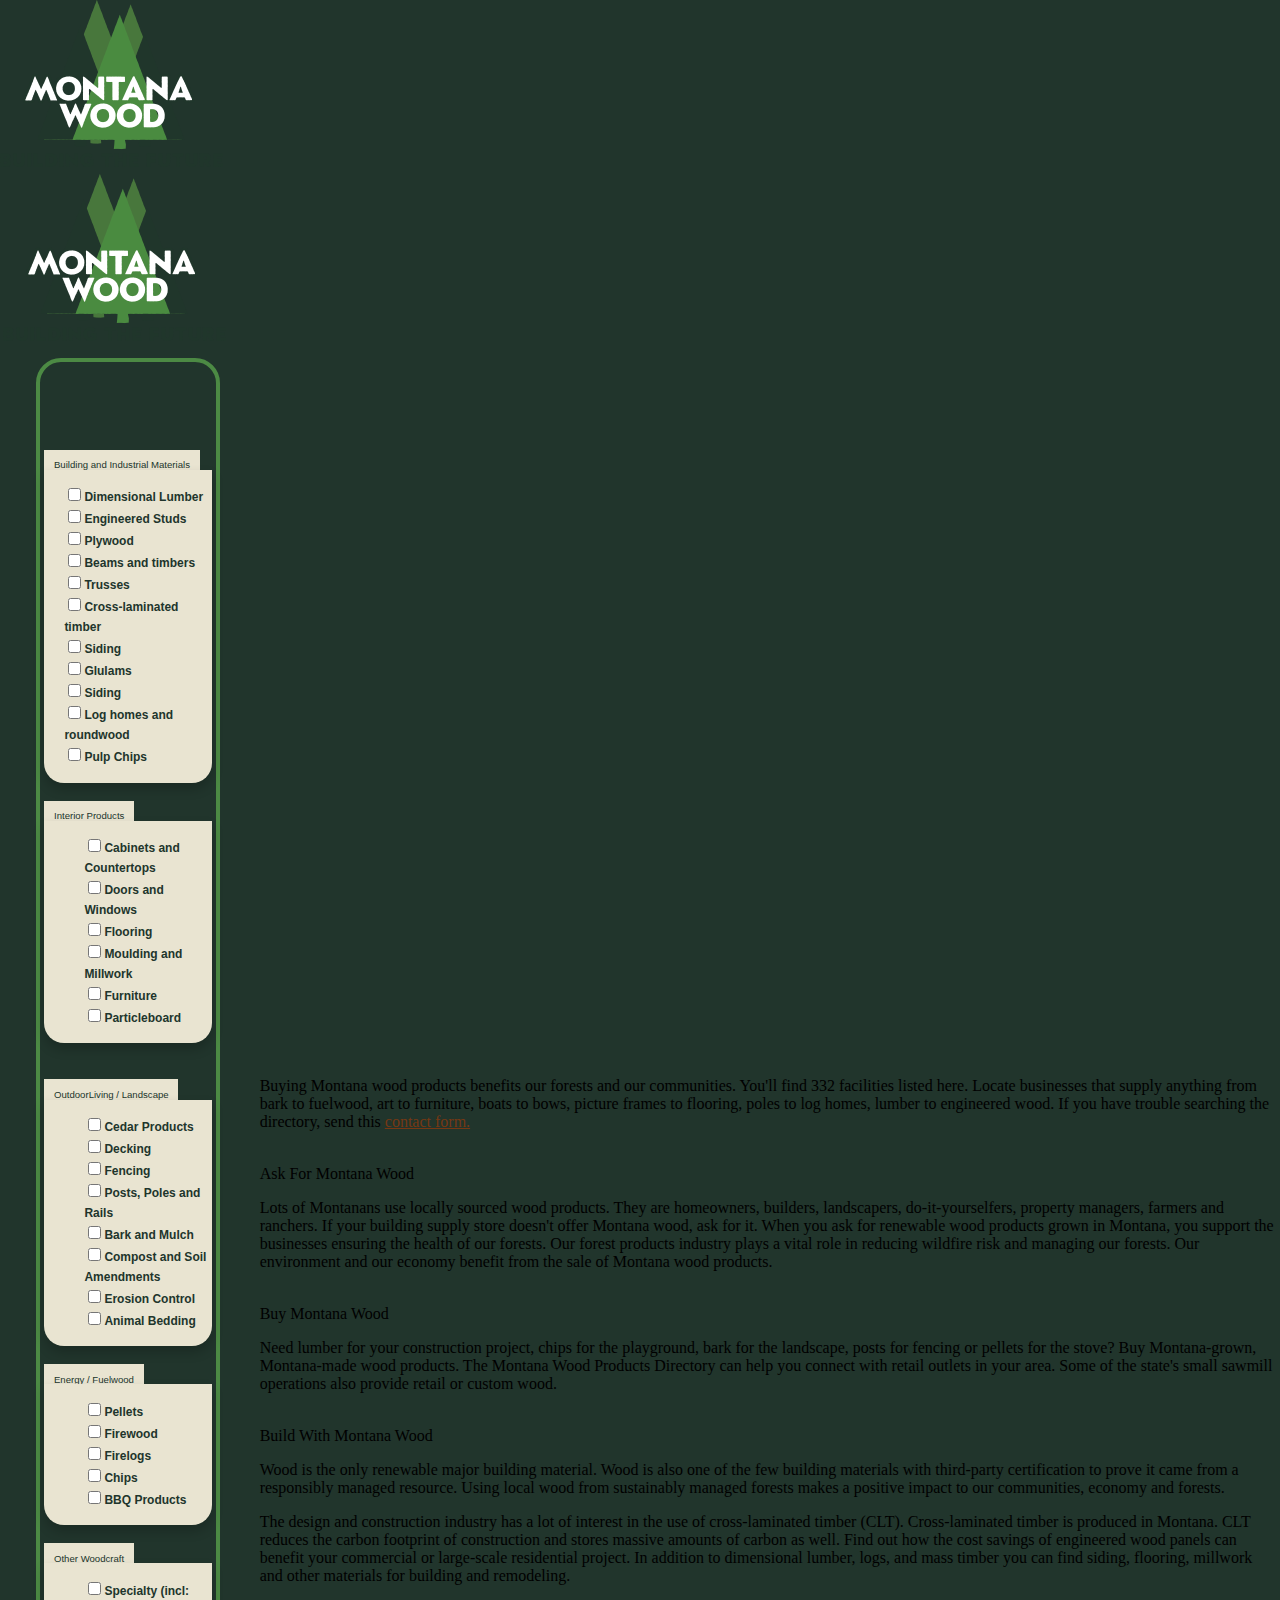
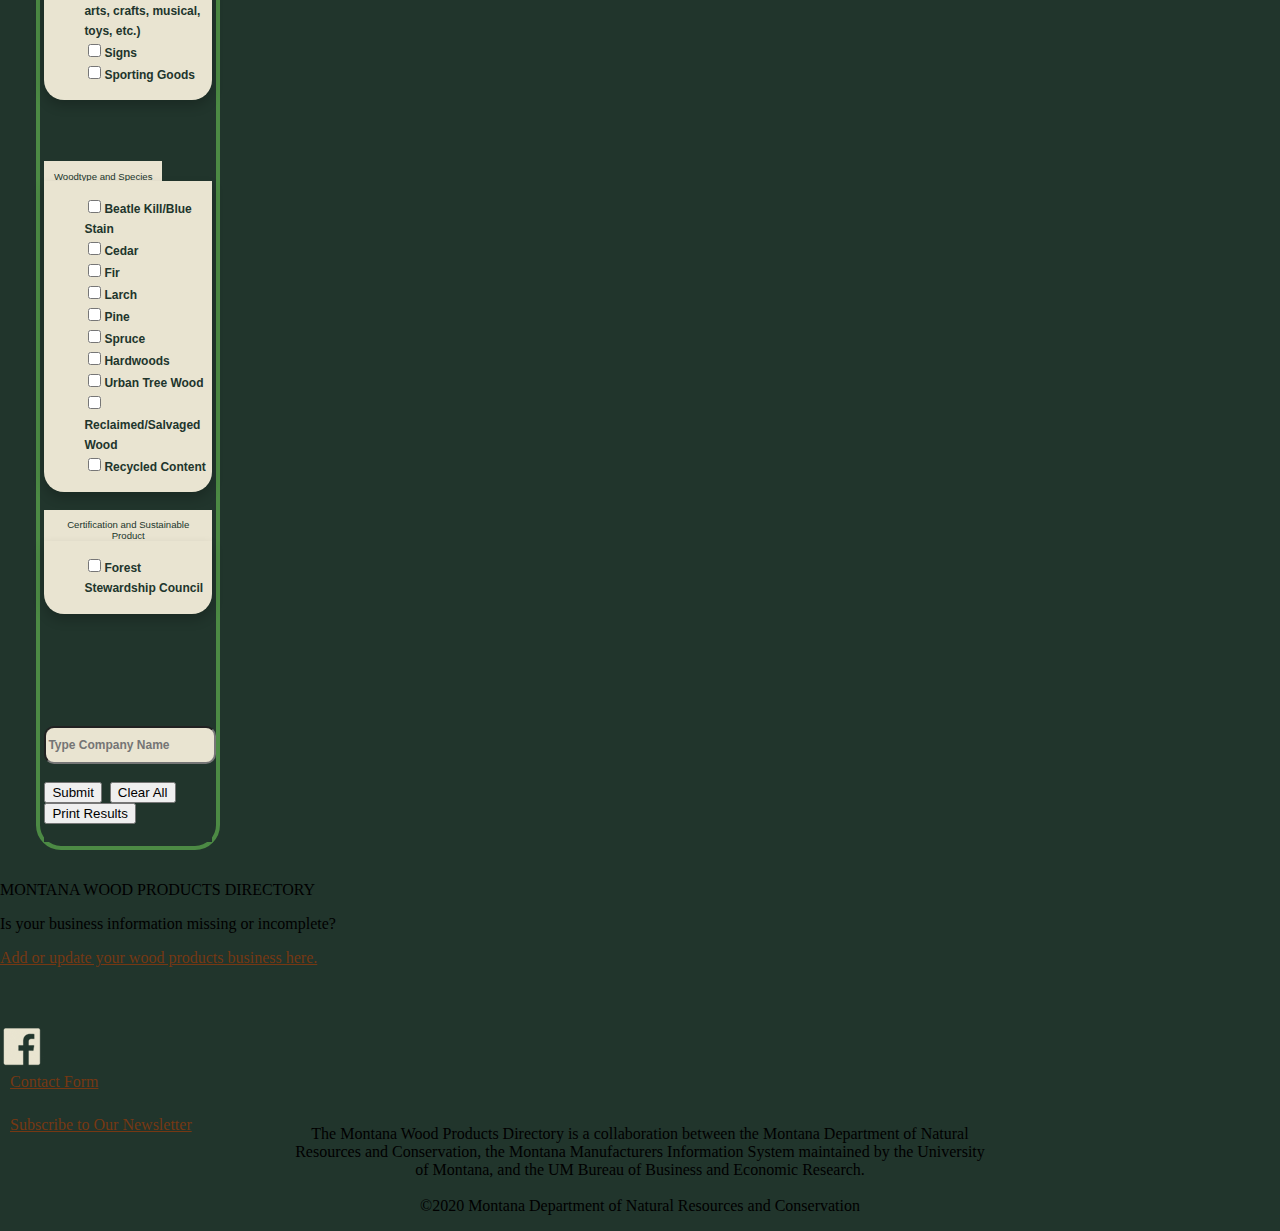
<file: index.html>
<!doctype html>
<html lang="en">
<head>

<meta name="viewport" content="width=device-width, initial-scale=1.0">
<link rel="stylesheet" href="https://cdnjs.cloudflare.com/ajax/libs/font-awesome/4.7.0/css/font-awesome.min.css">
<title>Untitled Document</title>
<link rel="stylesheet" href="./css/styles3.css" type="text/css">
<script  src = "js/index.js"></script> 
</head>

<body>

    <div class="topnav">
        <a href="javascript:void(0);" class="activate" onclick="myFunction8()">MENU</a>
        <div id="myLinks">
            <a href="index.html" class="activate">HOME</a> 
            <a href="ask.html">ASK FOR</a> 
            <a href="why.html">WHY BUY</a> 
            <a href="build.html">BUILD WITH</a>
            <a href="about.html">ABOUT</a>
        </div>
        <a href="javascript:void(0);" class="icon" onclick="myFunction8()">
          <i class="fa fa-bars"></i>
        </a>
      </div>


<div id="headerdiv" >
        <img id="logoid" src="images/mwlogo.png">
    <nav>
        <a href="index.html" class="active">HOME</a> 
        <a href="ask.html">ASK FOR</a> 
        <a href="why.html">WHY BUY</a> 
        <a href="build.html">BUILD WITH</a>
        <a href="about.html">ABOUT</a>
      </nav>  
</div>
<div  id="contentdiv">
    
<table id="contenttable">
    <tbody>
        <tr>
            <td id="lefttable">
                <div id="logo2div"><img id="logoid2" src="images/mwlogo.png"></div>                
                <div id="formdiv">
                    
                   

                    <div id="containerLeft">
			
                        <h3 id="search" >Search By Product</h3><br style="line-height:3px;"/>
                                
                                
                        <div class="dropdown">
                            
                             <button onclick="myFunction()" class="dropbtn" id ="button">Building and Industrial Materials</button>
                             
                                <div id="myDropdown" class="dropdown-content">
                                    <ul class="list-group"  style="list-style-type:none;">
                                        <li class="list-group-item"><input type="checkbox"/>Dimensional Lumber</li>
                                        <li class="list-group-item"><input type="checkbox"/>Engineered Studs</li>
                                        <li class="list-group-item"><input type="checkbox"/>Plywood</li>
                                        <li class="list-group-item"><input type="checkbox"/>Beams and timbers</li>
                                        <li class="list-group-item"><input type="checkbox"/>Trusses</li>
                                        <li class="list-group-item"><input type="checkbox"/>Cross-laminated timber</li>
                                        <li class="list-group-item"><input type="checkbox"/>Siding</li>
                                        <li class="list-group-item"><input type="checkbox"/>Glulams</li>										
                                        <li class="list-group-item"><input type="checkbox"/>Siding</li>
                                        <li class="list-group-item"><input type="checkbox"/>Log homes and roundwood</li>
                                        <li class="list-group-item"><input type="checkbox"/>Pulp Chips</li>
                                    </ul>
                                </div><br style="line-height:3px;"/>
                                
                            <div class="dropdown2">
                              <button onclick="myFunction2()" class="dropbtn" id = "button2">Interior Products</button>
                                <div id="myDropdown2" class="dropdown-content">
                                    <ul class="list-group2" style="list-style-type:none;">
                                        <li class="list-group-item"><input type="checkbox"/>Cabinets and Countertops&nbsp;</li>
                                        <li class="list-group-item"><input type="checkbox"/>Doors and Windows&nbsp;</li>
                                        <li class="list-group-item"><input type="checkbox"/>Flooring&nbsp;</li>
                                        <li class="list-group-item"><input type="checkbox"/>Moulding and Millwork&nbsp;</li>
                                        <li class="list-group-item"><input type="checkbox"/>Furniture&nbsp;</li>
                                        <li class="list-group-item"><input type="checkbox"/>Particleboard&nbsp;</li>
                                    </ul>	
                                </div><br style="line-height:3px;"/>
                            </div><br style="line-height:3px;"/>
                            
                            
                            <div class="dropdown3">
                              <button onclick="myFunction3()" class="dropbtn" id = "button3">OutdoorLiving / Landscape</button>
                                <div id="myDropdown3" class="dropdown-content">
                                    <ul class="list-group3" style="list-style-type:none;">
                                        <li class="list-group-item"><input type="checkbox"/>Cedar Products&nbsp;</li>
                                        <li class="list-group-item"><input type="checkbox"/>Decking&nbsp;</li>
                                        <li class="list-group-item"><input type="checkbox"/>Fencing&nbsp;</li>
                                        <li class="list-group-item"><input type="checkbox"/>Posts, Poles and Rails&nbsp;</li>
                                        <li class="list-group-item"><input type="checkbox"/>Bark and Mulch&nbsp;</li>
                                        <li class="list-group-item"><input type="checkbox"/>Compost and Soil Amendments</li>
                                        <li class="list-group-item"><input type="checkbox"/>Erosion Control&nbsp;</li>
                                        <li class="list-group-item"><input type="checkbox"/>Animal Bedding&nbsp;</li>										
                                    </ul>
                                </div><br style="line-height:3px;"/>
                            </div>
                            
                            
                             <div class="dropdown4">
                               <button onclick="myFunction4()" class="dropbtn" id = "button4">Energy / Fuelwood</button>
                                <div id="myDropdown4" class="dropdown-content">
                                    <ul class="list-group4" style="list-style-type:none;">
                                        <li class="list-group-item"><input type="checkbox"/>Pellets&nbsp;</li>
                                        <li class="list-group-item"><input type="checkbox"/>Firewood&nbsp;</li>
                                        <li class="list-group-item"><input type="checkbox"/>Firelogs&nbsp;</li>										
                                        <li class="list-group-item"><input type="checkbox"/>Chips&nbsp;</li>
                                        <li class="list-group-item"><input type="checkbox"/>BBQ Products&nbsp;</li>										
                                    </ul>
                                </div><br style="line-height:3px;"/>
                            </div>
                                
                                
                            <div class="dropdown5">
                                <button onclick="myFunction5()" class="dropbtn" id = "button5">Other Woodcraft</button>
                                    <div id="myDropdown5" class="dropdown-content">
                                        <ul class="list-group5" style="list-style-type:none;">
                                            <li class="list-group-item"><input type="checkbox"/>Specialty (incl: arts, crafts, musical, toys, etc.)</li>
                                            <li class="list-group-item"><input type="checkbox"/>Signs&nbsp;</li>
                                            <li class="list-group-item"><input type="checkbox"/>Sporting Goods&nbsp;</li>
                
                                        </ul>
                                    </div>
                                </div>
                                
                                
                            <h3 id="advanced">Advanced</h3><br style="line-height:3px;"/>
                                
                            
                            <div class="dropdown6">
                                <button onclick="myFunction6()" class="dropbtn" id = "button6">Woodtype and Species</button>
                                    <div id="myDropdown6" class="dropdown-content">
                                        <ul class="list-group6" style="list-style-type:none;">
                                            <li class="list-group-item"><input type="checkbox"/>Beatle Kill/Blue Stain&nbsp;</li>
                                            <li class="list-group-item"><input type="checkbox"/>Cedar&nbsp;</li>
                                            <li class="list-group-item"><input type="checkbox"/>Fir&nbsp;</li>
                                            <li class="list-group-item"><input type="checkbox"/>Larch&nbsp;</li>
                                            <li class="list-group-item"><input type="checkbox"/>Pine&nbsp;</li>
                                            <li class="list-group-item"><input type="checkbox"/>Spruce&nbsp;</li>
                                            <li class="list-group-item"><input type="checkbox"/>Hardwoods&nbsp;</li>
                                            <li class="list-group-item"><input type="checkbox"/>Urban Tree Wood&nbsp;</li>
                                            <li class="list-group-item"><input type="checkbox"/>Reclaimed/Salvaged Wood&nbsp;</li>
                                            <li class="list-group-item"><input type="checkbox"/>Recycled Content&nbsp;</li>
                                        </ul>	
                                            
                                    </div><br style="line-height:3px;"/>
                            </div>
                
                
                            <div class="dropdown7">
                                <button onclick="myFunction7()" class="dropbtn" id = "button7">Certification and Sustainable Product</button>
                                    <div id="myDropdown7" class="dropdown-content">
                                        <ul class="list-group7" style="list-style-type:none;">
                                            <li class="list-group-item"><input type="checkbox"/>Forest Stewardship Council&nbsp;&nbsp;</li>
                                        </ul>
                                    </div>
                  
                            </div>
                
                
                            <h3 id="or" >Or <br />Search By Company<br />Name</h3>
                            
                            <div>
                                <input type="text" id="ctext" name="text_company" placeholder = "Type Company Name">
                            </div><br style="line-height:3px;"/>
                            <div>
                                <input id="submitx" type="submit" value="Submit">&nbsp;
                                <input id="submitx2" type="submit" value="Clear All">&nbsp;
                                <input id="submitx3" type="submit" value ="Print Results">
                            </div><br style="line-height:3px;"/>
                
                
                
                
                
                
                
                            
                            
                        </div>
                
                    </div>	







                </div>



            </td>
            <td id="righttable">
                
                <h3>Find Local Renewable Wood Products: Search the Directory</h3>
				
				<p>Buying Montana wood products benefits our forests and our communities. 
				   You'll find 332 facilities listed here. Locate businesses that supply anything from bark to fuelwood, art to furniture, 
				   boats to bows, picture frames to flooring, poles to log homes, lumber to engineered wood. 
				   If you have trouble searching the directory, send this <a href="contact.html" Id="contactIndex">contact form.</a></p><br style="line-height:3px;"/>
                   
                   <div id="boxtitle">Ask For Montana Wood</div>				   
		   	
			       <p>Lots of Montanans use locally sourced wood products. They are homeowners, builders, landscapers, do-it-yourselfers, property managers, farmers and ranchers. 
				   If your building supply store doesn't offer Montana wood, ask for it. When you ask for renewable wood products grown in Montana, you support the businesses 
				   ensuring the health of our forests. Our forest products industry plays a vital role in reducing wildfire risk and managing our forests. Our environment and 
				   our economy benefit from the sale of Montana wood products.</p><br style="line-height:3px;"/>
				   
			<div id="boxtitle">Buy Montana Wood</div>		

					<p>Need lumber for your construction project, chips for the playground, bark for the landscape, posts for fencing or pellets for the stove? 
					   Buy Montana-grown, Montana-made wood products. The Montana Wood Products Directory can help you connect with retail outlets in your area.
					   Some of the state's small sawmill operations also provide retail or custom wood.</p><br style="line-height:3px;"/>
					   
		    <div id="boxtitle">Build With Montana Wood</div>		
			
					<p>Wood is the only renewable major building material. Wood is also one of the few building materials with third-party certification to prove it came from a 
					   responsibly managed resource. Using local wood from sustainably managed forests makes a positive impact to our communities, economy and forests.</p> 
				   
				    <p>The design and construction industry has a lot of interest in the use of cross-laminated timber (CLT). Cross-laminated timber is produced in Montana. 
					   CLT reduces the carbon footprint of construction and stores massive amounts of carbon as well. Find out how the cost savings of engineered wood panels
					   can benefit your commercial or large-scale residential project. In addition to dimensional lumber, logs, and mass timber you can find siding, flooring,
					   millwork and other materials for building and remodeling.</p><br style="line-height:3px;"/>
		


            </td>
        </tr>
    </tbody>
</table>
</div>
<div id="footertop">
    <div id="footertopdiv">
    <p id="mwpd">MONTANA WOOD PRODUCTS DIRECTORY</p>
    <p id="update">Is your business information missing or incomplete?</p>
    <a href = "#"><p id="updatebutton" class="updatebuttonclass">Add or update your wood products business here.</p></a>
    </div>


</div>
<div id="footerbottom">
    <h2 id="connect"> CONNECT WITH US</h2><br style="line-height:2px;"/>

    <a href = "https://facebook.com/MontanaDNRC"><div class="facebookdiv"></a></div>
    <a href = "contact.html"><div style="margin-left:10px;margin-bottom:25px;" id="footerbuttons" class="footerbuttonsclass">Contact Form</div></a> 
    <a href = "contact.html#sub"> <div style="margin-left:10px;" id="footerbuttons" class="footerbuttonsclass">Subscribe to Our Newsletter</div></a>  

    <div id="smallfootertext">
        <p  id="footertext">The Montana Wood Products Directory is a collaboration between the Montana Department of Natural Resources and Conservation, the Montana Manufacturers Information System maintained by the University of Montana, and the UM Bureau of Business and Economic Research.<br />
        <br />
        &copy;2020 Montana Department of Natural Resources and Conservation</p>
      
    </div>

</div>
</body>
</html>
<!-- window.onclick = function(event) { -->
  <!-- if (!event.target.matches('.dropbtn')) { -->
    <!-- var dropdowns = document.getElementsByClassName("dropdown-content"); -->
    <!-- var i; -->
    <!-- for (i = 0; i < dropdowns.length; i++) { -->
      <!-- var openDropdown = dropdowns[i]; -->
      <!-- if (openDropdown.classList.contains('show')) { -->
        <!-- openDropdown.classList.remove('show'); -->
      <!-- } -->
    <!-- } -->
  <!-- } -->
<!-- } -->

	 
 <!-- </script>  -->
</file>
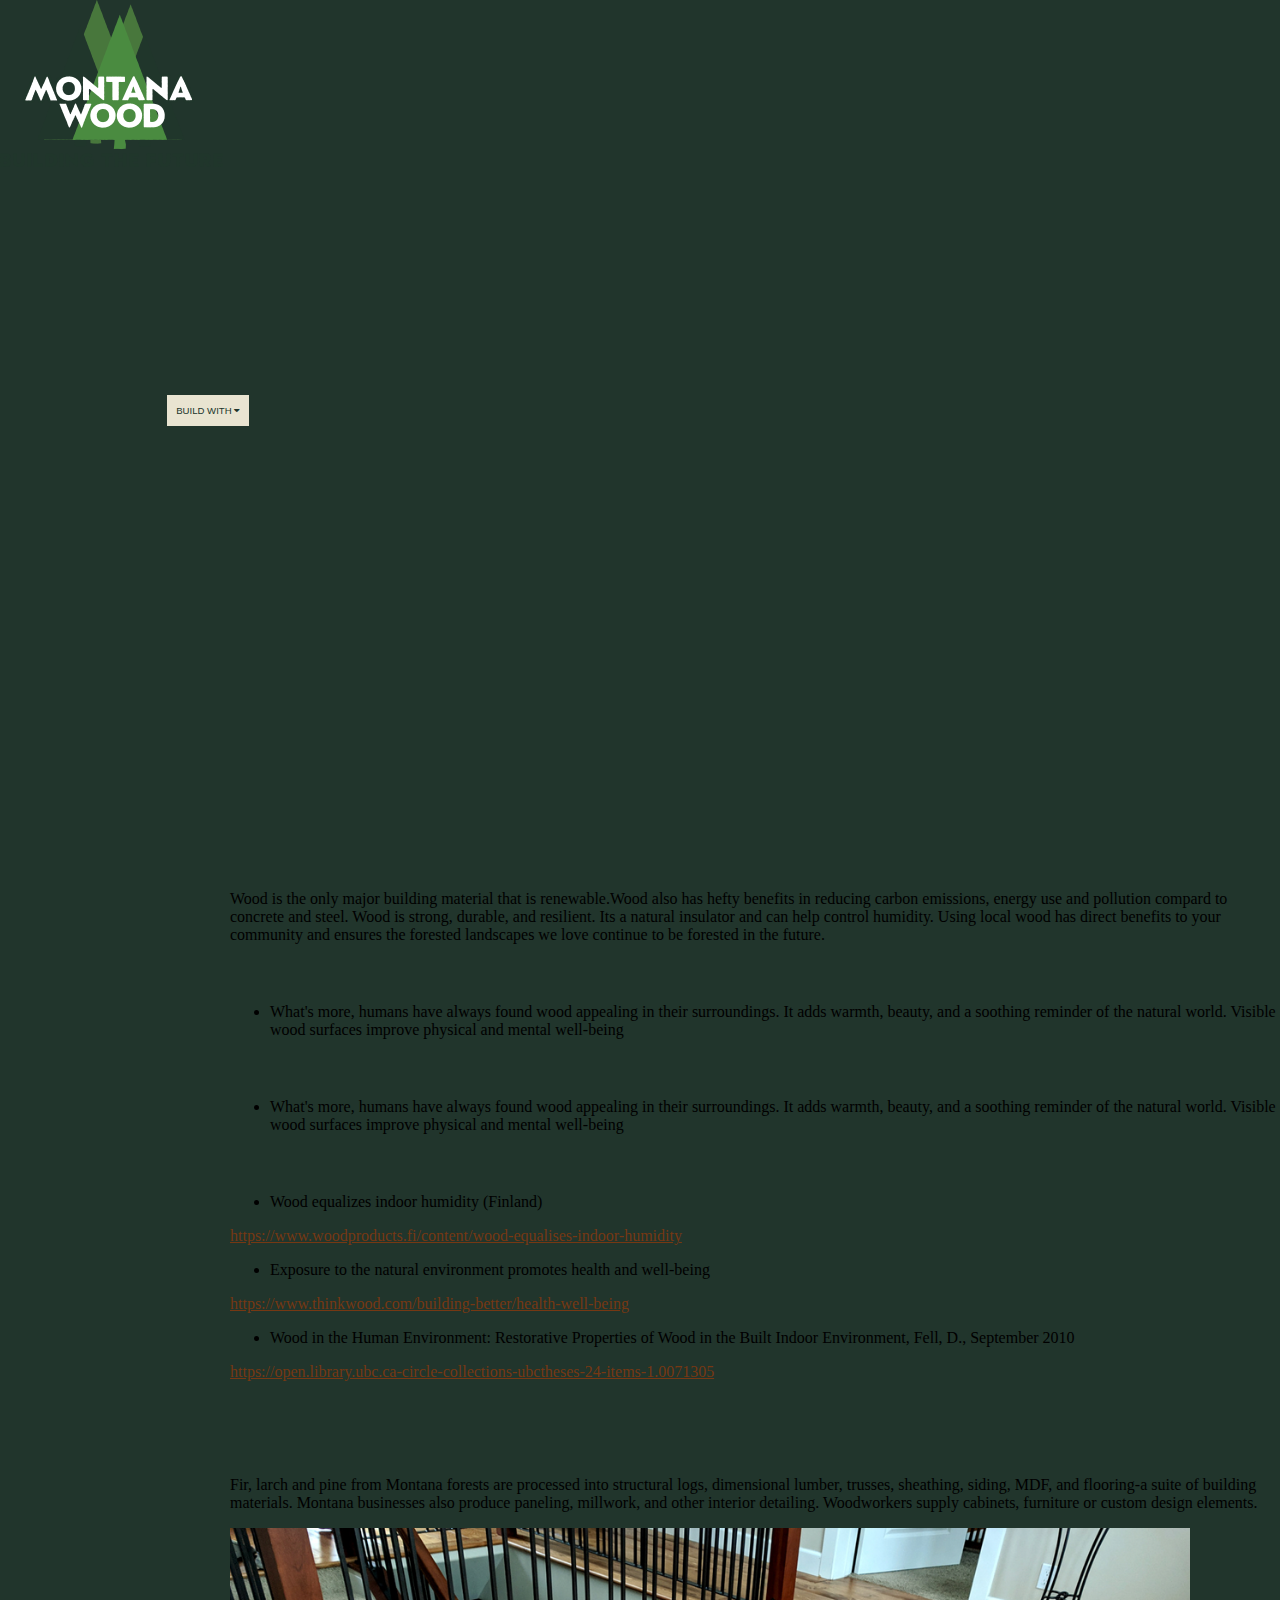
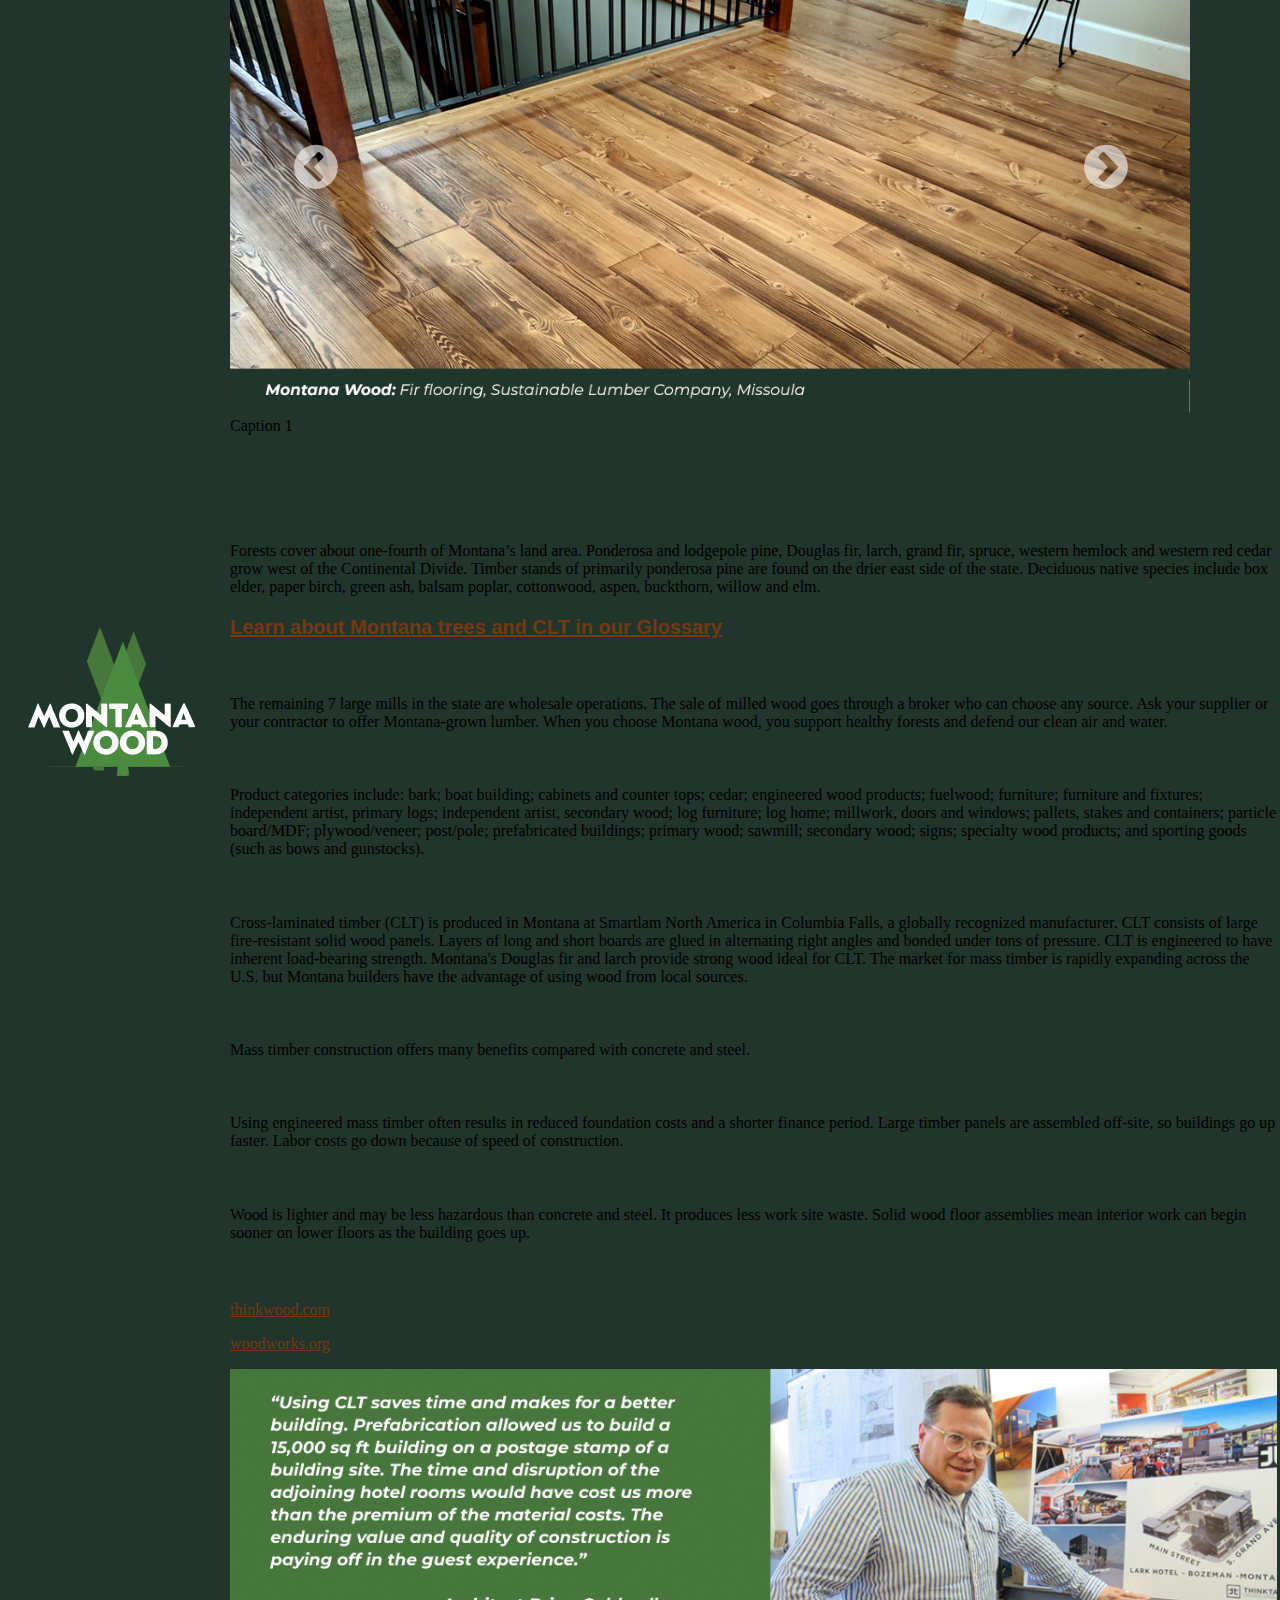
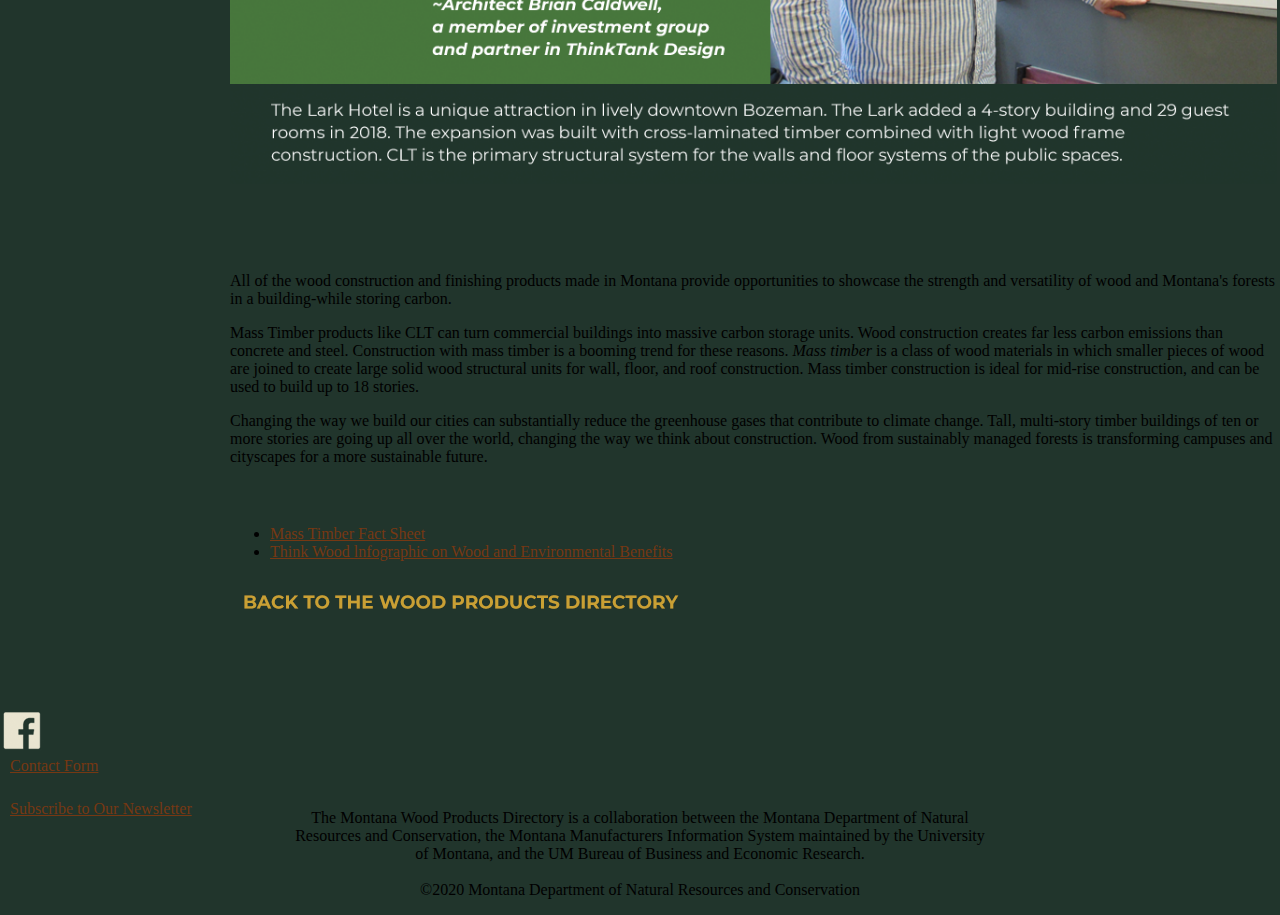
<file: build.html>
<!doctype html>
<html lang="en">
<head>

<meta name="viewport" content="width=device-width, initial-scale=1.0">
<link rel="stylesheet" href="https://cdnjs.cloudflare.com/ajax/libs/font-awesome/4.7.0/css/font-awesome.min.css">
<title>Untitled Document</title>
<link rel="stylesheet" href="./css/styles3.css" type="text/css">
<script  src = "js/index.js"></script> 
</head>

<body>

    <div class="topnav">
        <a href="javascript:void(0);" class="activate" onclick="myFunction8()">MENU</a>
        <div id="myLinks">
            <a href="index.html">HOME</a>
            <a href="ask.html">ASK FOR</a> 
            <a href="why.html">WHY BUY</a>			
            <a href="build.html" class="active">BUILD WITH</a>
            <a href="about.html">ABOUT</a>
        </div>
        <a href="javascript:void(0);" class="icon" onclick="myFunction8()">
          <i class="fa fa-bars"></i>
        </a>
      </div>


<div id="headerdiv" >
        <img id="logoid" src="images/mwlogo.png">
    <nav>
        <a href="index.html"id="index">HOME</a> 
        <a href="ask.html" id="ask">ASK FOR</a> 
        <a href="why.html" id="why">WHY BUY</a>
			<div class="dropdownBW" id="drpdwn">
				<button class="dropbtn" class="active" id="build">BUILD WITH
				<i class="fa fa-caret-down"></i>
				</button>
			<div class="dropdownBW-content">
							<a href="pdf/MassTimber.pdf">Mass Timber Fact Sheet</a>
							<a href="pdf/Think-Wood-Infographic-Wood-and-Environmental-Benefits.pdf">Think Wood lnfographic</a>
							<a href="construct.html">CLT:The Bozeman CO-OP Story</a>
					</div>
        <a href="about.html" id="about">ABOUT</a>
      </nav>   
</div>
<div  id="contentdiv">
    
<table id="contenttable">
    <tbody>
        <tr>
            <td id="lefttable">
                <div id="logo2div"><img id="logoid2" src="images/mwlogo.png"></div>                
                <div id="formdiv"></div>	
                    
                   

                 



            </td>
    <td id="righttable2">
    
		<h1>Build With Renewable Montana Wood</h1>
		<h2>Natural Sustainable Construction Material</h2>	
		
		<p>Wood is the only major building material that is renewable.Wood also has hefty benefits in reducing carbon emissions, energy use and pollution compard to concrete and steel.
		   Wood is strong, durable, and resilient. Its a natural insulator and can help control humidity. Using local wood has direct benefits to your community and ensures the forested 
	       landscapes we love continue to be forested in the future.</p>
		   
		<h3 class="more">Read More</h3>
		<ul>
		<li>What's more, humans have always found wood appealing in their surroundings. It adds warmth, beauty, and a soothing
		reminder of the natural world. Visible wood surfaces improve physical and mental well-being</li>
		</ul>
		<h3 class= "more">Learn More</h3>
		<ul>
		<li>What's more, humans have always found wood appealing in their surroundings. It adds warmth, beauty, and a soothing
		reminder of the natural world. Visible wood surfaces improve physical and mental well-being</li>
		</ul>
		<h3 class= "more">Learn More</h3>   
		   
		<ul>
		<li>Wood equalizes indoor humidity (Finland)</li>	
		</ul>
		<p><a href = "https://www.woodproducts.fi/content/wood-equalises-indoor-humidity" class="woodproducts">https://www.woodproducts.fi/content/wood-equalises-indoor-humidity</a>

		<ul>
		<li>Exposure to the natural environment promotes health and well-being</li>
		</ul>
		<p><a href = "https://www.thinkwood.com/" class="woodproducts">https://www.thinkwood.com/building-better/health-well-being</a>

		<ul>
		<li>Wood in the Human Environment: Restorative Properties of Wood in the Built Indoor Environment, Fell, D., September 2010</li>
		</ul>
		<p><a href = "https://open.library.ubc.ca/cIRcle/collections/ubctheses/24/items/1.0071305" class="woodproducts">https://open.library.ubc.ca-circle-collections-ubctheses-24-items-1.0071305</a>
		<!-- <p><a href = "https://open.library.ubc.ca/cIRcle/collections/ubctheses/24/items/1.0071305" class="woodproducts">https://open.library.ubc.ca/cIRcle/collections/ubctheses/24/items/1.0071305</a></p>    -->
		
		<h1>BUY LOCAL</h1>
		<h2>Interior and Exterior Building Products </h2>

		<p>Fir, larch and pine from Montana forests are processed into structural logs, dimensional lumber, trusses, sheathing, siding, 
	       MDF, and flooring-a suite of building materials. Montana businesses also produce paneling, millwork, and other interior
	       detailing. Woodworkers supply cabinets, furniture or custom design elements.</p>

			<div class="slideshow-container">			 
			<div class="mySlides">
			<img src ="images/Photo2.png" style="width:75vw"   alt="Wood Floor" >
			<div class="text">Caption 1</div>					
			</div>
			<div class="mySlides">
			<img src ="images/Photo1.png"   style="width:75vw" alt="Wood Floor" >
			<div class="text">Caption 2</div>					
			</div>
			<div class="mySlides">
			<img src ="images/Photo3.png" style="width:75vw"  alt="Wood Floor" >
			<div class="text">Caption 3</div>					
			</div>
			<div class="mySlides">
			<img src ="images/Photo4.png" style="width: 75vw"  alt="Wood Floor" >
			<div class="text">Caption 4</div>					
			</div>
			<div class="mySlides">
			<img src ="images/Photo5.png" style="width: 75vw"  alt="Wood Floor" >
			<div class="text">Caption 5</div>					
			</div><div class="mySlides">
			<img src ="images/Photo6.png" style="width: 75vw"  alt="Wood Floor" >
			<div class="text">Caption 6</div>					
			</div><div class="mySlides">
			<img src ="images/Photo7.png" style="width: 75vw"  alt="Wood Floor" >
			<div class="text">Caption 7</div>					
			</div>
					
			<a id="back" onclick="plusSlides(-1)"><i class="fa fa-chevron-circle-left" style="font-size:4vw;;color:white"></i></a>
			<a id="next" onclick="plusSlides(1)"><i class="fa fa-chevron-circle-right" style="font-size:4vw;color:white"></i></a>
						
            </div>
			
			
		
			<h2>Montana Forests and Trees</h2>
			<p>Forests cover about one-fourth of Montana’s land area. Ponderosa and lodgepole pine, Douglas fir, larch, grand fir, spruce,
			   western hemlock and western red cedar grow west of the Continental Divide. Timber stands of primarily ponderosa pine are
               found on the drier east side of the state. Deciduous native species include box elder, paper birch, green ash, balsam poplar,
               cottonwood, aspen, buckthorn, willow and elm.</p>
			<h3><a href="pdf/DNRC-19901_GlossaryPage_TitlePage.pdf" id="glossary" >Learn about Montana trees and CLT in our Glossary</a></h3>
			<h2>What if your building supply store doesn’t carry Montana Wood?</h2>
			<p>The remaining 7 large mills in the state are wholesale operations. The sale of milled wood goes through a broker who can
			   choose any source. Ask your supplier or your contractor to offer Montana-grown lumber. When you choose Montana wood,
               you support healthy forests and defend our clean air and water.</p>
			<h2>Look for these Montana wood products.</h2>   
			 <P>Product categories include: bark; boat building; cabinets and counter tops; cedar; engineered wood products; fuelwood;
			    furniture; furniture and fixtures; independent artist, primary logs; independent artist, secondary wood; log furniture; log
                home; millwork, doors and windows; pallets, stakes and containers; particle board/MDF; plywood/veneer; post/pole;
                prefabricated buildings; primary wood; sawmill; secondary wood; signs; specialty wood products; and sporting goods (such
                as bows and gunstocks).</P>   
			
			   
			<h2>CLT</h2> 	   
		<p>Cross-laminated timber (CLT) is produced in Montana at Smartlam North America in Columbia Falls, a globally recognized manufacturer. 
	      CLT consists of large fire-resistant solid wood panels. Layers of long and short boards are glued in alternating right angles and bonded 
	      under tons of pressure. CLT is engineered to have inherent load-bearing strength. Montana's Douglas fir and larch provide strong wood ideal 
	      for CLT. The market for mass timber is rapidly expanding across the U.S. but Montana builders have the advantage of using wood from local sources.</p>	   
		<h1>MASS TIMBER CONSTRUCTION </h1>	   
		<p>Mass timber construction offers many benefits compared with concrete and steel. 	   
		<h2>Reduced Construction Time, Reduced Costs</h2>	   
		<p>Using engineered mass timber often results in reduced foundation costs and a shorter finance period. Large timber panels are 
	       assembled off-site, so buildings go up faster. Labor costs go down because of speed of construction.</p>	   
		<h2>Safer Work Site</h2>	   
		<p>Wood is lighter and may be less hazardous than concrete and steel. It produces less work site waste. Solid wood floor assemblies
		   mean interior work can begin sooner on lower floors as the building goes up.</p>	
		<h3>Learn More</h3> 

		<p><a href = "https://www.thinkwood.com/" class="buildlinks">thinkwood.com</a></p>
		<p><a href = "https://www.woodworks.org"class="buildlinks">woodworks.org</a></p>   
			   
		<img src="images/Buildpicquote.png" id="brian" alt="Brian Caldwell Quote"><br></br>	   
			   
		   
		<h4 id="readmore">Read More</h4> 

	  <p>All of the wood construction and finishing products made in Montana provide opportunities to showcase the strength and versatility of 
         wood and Montana's forests in a building-while storing carbon.</p>
	  <p>Mass Timber products like CLT can turn commercial buildings into massive carbon storage units. Wood construction creates far less carbon 
	     emissions than concrete and steel. Construction with mass timber is a booming trend for these reasons. <em id="mass">Mass timber</em> is a class of wood materials
	     in which smaller pieces of wood are joined to create large solid wood structural units for wall, floor, and roof construction. Mass timber 
	     construction is ideal for mid-rise construction, and can be used to build up to 18 stories.</p>
       <p>Changing the way we build our cities can substantially reduce the greenhouse gases that contribute to climate change. Tall, multi-story timber 
	     buildings of ten or more stories are going up all over the world, changing the way we think about construction. Wood from sustainably managed 
	     forests is transforming campuses and cityscapes for a more sustainable future.</p> 

		<h3>Download pdfs:</h3>

		<ul>
		<li><a href="pdf/MassTimber.pdf" class="buildlinks">Mass Timber Fact Sheet</a></li>
		<li><a href="pdf/Think-Wood-Infographic-Wood-and-Environmental-Benefits.pdf" class="buildlinks">Think Wood lnfographic on Wood and Environmental Benefits</a></li>
		</ul>





		 
		<a href ="index.html"> <img src="buttons/backtobutton.png" id="backtobutton"alt="Back to Wood Products Directory"></a><br></br> 		   
  </div>
		


            </td>
        </tr>
    </tbody>
</table>
 
</div>

</div>
<div id="footerbottom">
    <h2 id="connect"> CONNECT WITH US</h2><br style="line-height:2px;"/>

    <a href = "https://facebook.com/MontanaDNRC"><div class="facebookdiv"></div></a>
    <a href = "contact.html"><div style="margin-left:10px;margin-bottom:25px;" id="footerbuttons" class="footerbuttonsclass">Contact Form</div></a> 
    <a href = "contact.html#sub"> <div style="margin-left:10px;" id="footerbuttons" class="footerbuttonsclass">Subscribe to Our Newsletter</div></a>  

    <div id="smallfootertext">
        <p  id="footertext">The Montana Wood Products Directory is a collaboration between the Montana Department of Natural Resources and Conservation, the Montana Manufacturers Information System maintained by the University of Montana, and the UM Bureau of Business and Economic Research.<br />
        <br />
        &copy;2020 Montana Department of Natural Resources and Conservation</p>
      
    </div>

</div>
</body>
<script  src = "js/slideshow.js"></script> 
</html>
</file>
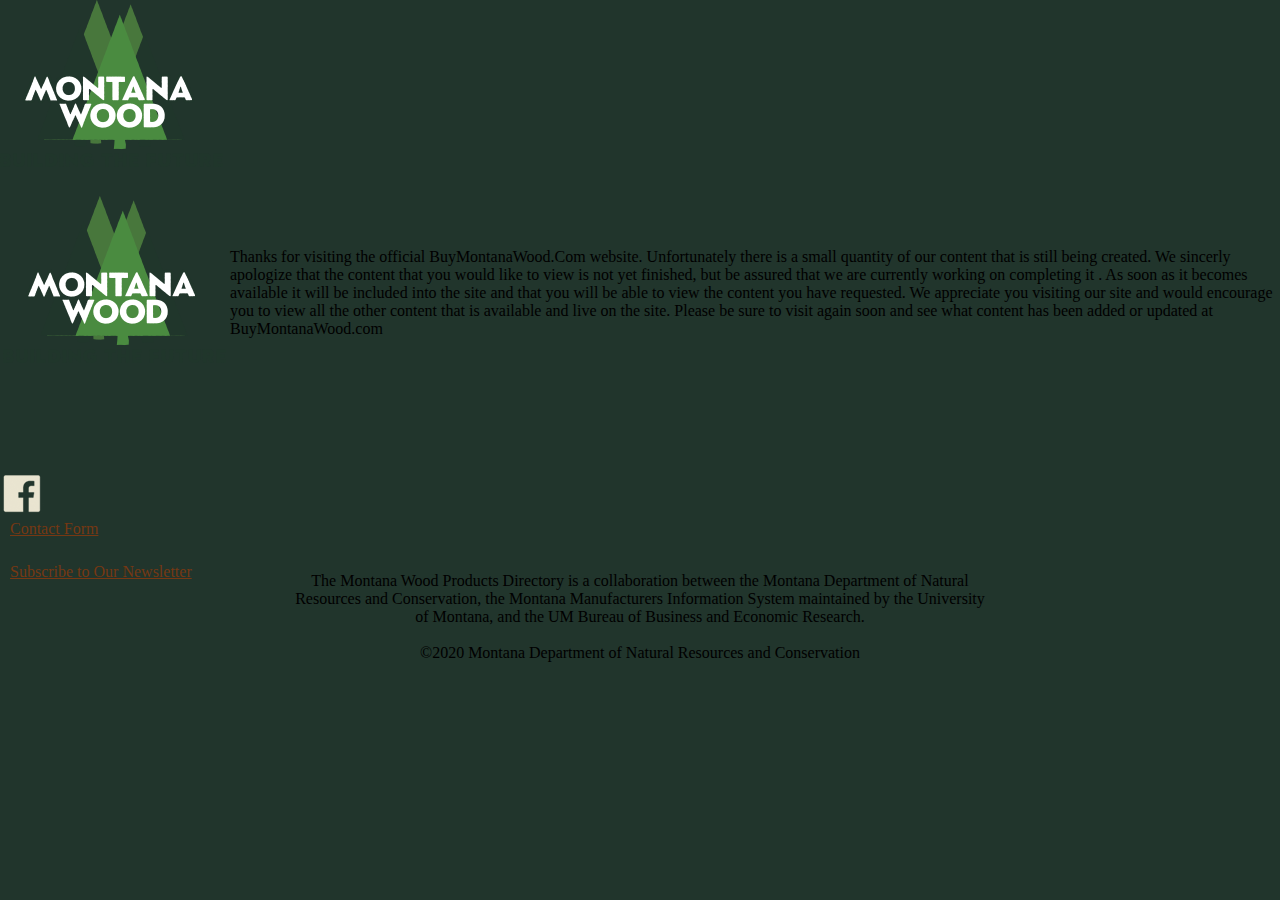
<file: construct.html>
<!doctype html>
<html lang="en">
<head>

<meta name="viewport" content="width=device-width, initial-scale=1.0">
<link rel="stylesheet" href="https://cdnjs.cloudflare.com/ajax/libs/font-awesome/4.7.0/css/font-awesome.min.css">
<title>Untitled Document</title>
<link rel="stylesheet" href="css/styles3.css" type="text/css">
<script  src = "js/index.js"></script> 
</head>

<body>

    <div class="topnav">
        <a href="javascript:void(0);" class="activate" onclick="myFunction8()">MENU</a>
        <div id="myLinks">
            <a href="index.html" >HOME</a> 
            <a href="ask.html">ASK FOR</a> 
            <a href="why.html">WHY BUY</a> 
            <a href="build.html">BUILD WITH</a>
            <a href="about.html">ABOUT</a>
        </div>
        <a href="javascript:void(0);" class="icon" onclick="myFunction8()">
          <i class="fa fa-bars"></i>
        </a>
      </div>


<div id="headerdiv" >
        <img id="logoid" src="images/mwlogo.png">
    <nav>
        <a href="index.html">HOME</a> 
        <a href="ask.html">ASK FOR</a> 
        <a href="why.html">WHY BUY</a> 
        <a href="build.html">BUILD WITH</a>
        <a href="about.html">ABOUT</a>
      </nav>  
</div>
<div  id="contentdiv">
    
<table id="contenttable">
    <tbody>
        <tr>
            <td id="lefttable">
                <div id="logo2div"><img id="logoid2" src="images/mwlogo.png"></div>                
                <div id="formdiv">
                    
                   

                 



            </td>
            <td id="righttable2">
                 <p><h2>This Buy Montana Wood Content is Still Being Created</h2><br style="line-height:3px;"/>

                <p>Thanks for visiting the official BuyMontanaWood.Com website. Unfortunately there is a small quantity of our content that is still being created. We sincerly apologize
				   that the content that you would like to view is not yet finished, but be assured that we are currently working on completing it . As soon as it becomes available it 
				   will be included into the site and that you will be able to view the content you have requested. We appreciate you visiting our site and would encourage you to view all 
				   the other content that is available and live on the site. Please be sure to visit again soon and see what content has been added or updated at BuyMontanaWood.com</p><br style="line-height:3px;"/>
                
               
               

			<h2>Thank You for Visiting</h2>


            </td>
        </tr>
    </tbody>
</table>
</div>

</div>
<div id="footerbottom">
    <h2 id="connect"> CONNECT WITH US</h2><br style="line-height:2px;"/>

    <a href = "https://facebook.com/MontanaDNRC"><div class="facebookdiv"></div></a>
    <a href = "contact.html"><div style="margin-left:10px;margin-bottom:25px;" id="footerbuttons" class="footerbuttonsclass">Contact Form</div></a> 
    <a href = "contact.html#sub"> <div style="margin-left:10px;" id="footerbuttons" class="footerbuttonsclass">Subscribe to Our Newsletter</div></a>  

    <div id="smallfootertext">
        <p  id="footertext">The Montana Wood Products Directory is a collaboration between the Montana Department of Natural Resources and Conservation, the Montana Manufacturers Information System maintained by the University of Montana, and the UM Bureau of Business and Economic Research.<br />
        <br />
        &copy;2020 Montana Department of Natural Resources and Conservation</p>
      
    </div>

</div>
</body>
</html>
<!-- window.onclick = function(event) { -->
  <!-- if (!event.target.matches('.dropbtn')) { -->
    <!-- var dropdowns = document.getElementsByClassName("dropdown-content"); -->
    <!-- var i; -->
    <!-- for (i = 0; i < dropdowns.length; i++) { -->
      <!-- var openDropdown = dropdowns[i]; -->
      <!-- if (openDropdown.classList.contains('show')) { -->
        <!-- openDropdown.classList.remove('show'); -->
      <!-- } -->
    <!-- } -->
  <!-- } -->
<!-- } -->

	 
 <!-- </script>  -->
</file>
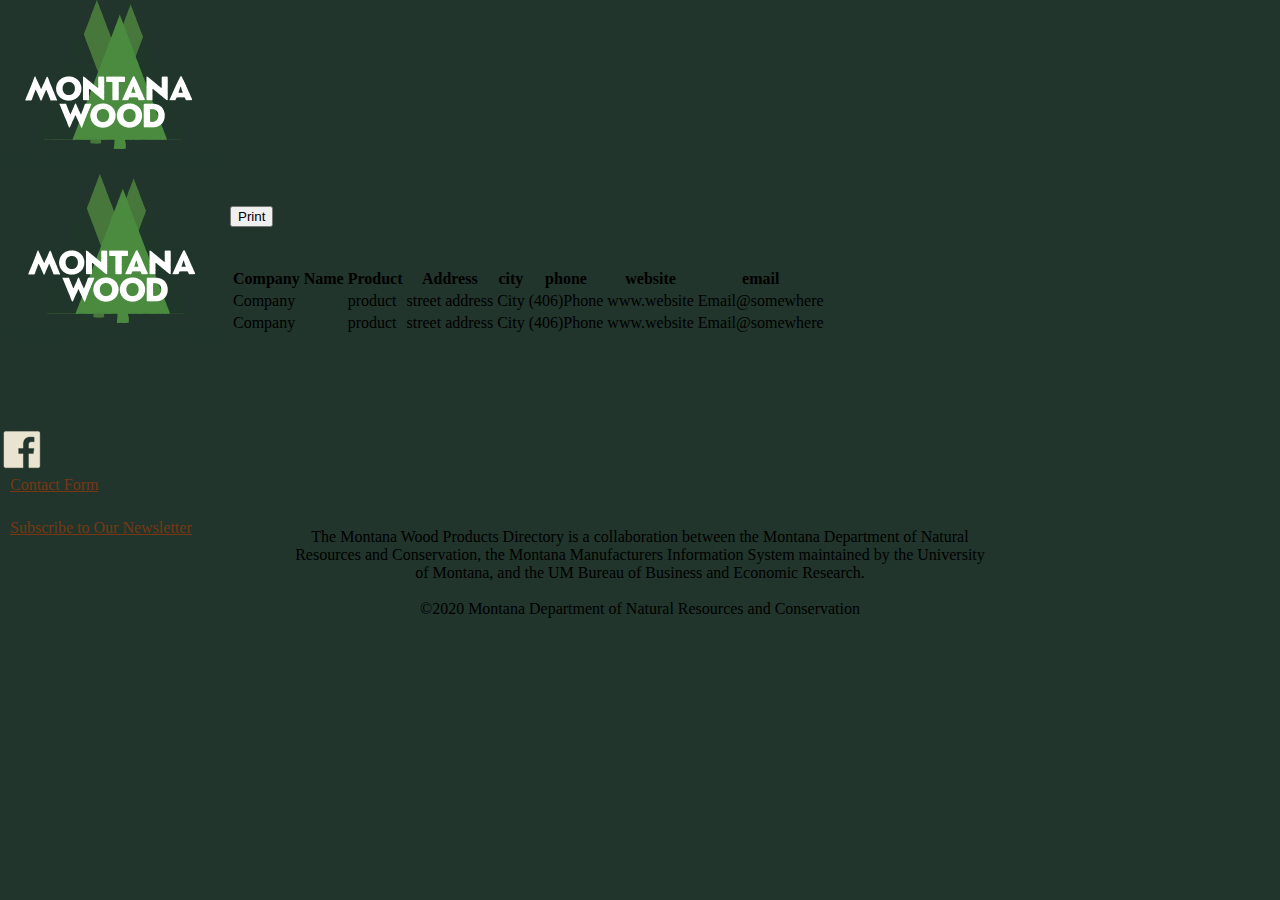
<file: results.html>
<!doctype html>
<html lang="en">
<head>

<meta name="viewport" content="width=device-width, initial-scale=1.0">
<link rel="stylesheet" href="https://cdnjs.cloudflare.com/ajax/libs/font-awesome/4.7.0/css/font-awesome.min.css">
<title>Untitled Document</title>
<link rel="stylesheet" href="./css/styles3.css" type="text/css">
<script  src = "js/index.js"></script> 
</head>

<body>

    <div class="topnav">
        <a href="javascript:void(0);" class="activate" onclick="myFunction8()">MENU</a>
        <div id="myLinks">
            <a href="index.html">HOME</a>
            <a href="ask.html">ASK FOR</a> 
            <a href="why.html">WHY BUY</a> 
            <a href="build.html">BUILD WITH</a>
            <a href="about.html" class="active">ABOUT</a>
        </div>
        <a href="javascript:void(0);" class="icon" onclick="myFunction8()">
          <i class="fa fa-bars"></i>
        </a>
      </div>


<div id="headerdiv" >
        <img id="logoid" src="images/mwlogo.png">
    <nav>
        <a href="index.html">HOME</a> 
        <a href="ask.html">ASK FOR</a> 
        <a href="why.html">WHY BUY</a> 
        <a href="build.html">BUILD WITH</a>
        <a href="about.html" class="active">ABOUT</a>
      </nav>  
</div>
<div  id="contentdiv">
    
<table id="contenttable">
    <tbody>
        <tr>
            <td id="lefttable">
                <div id="logo2div"><img id="logoid2" src="images/mwlogo.png"></div>                
                <div id="formdiv"></div>	
                    
                   

                 



            </td>
    <td id="righttable2">
    <button id="submitx4" type="print" <button onclick="window.print()">Print</button>
    <h2>Search Results</h2>
	<table>
    <tr>			
	<th>Company Name </th>
	<th>Product </th>
	<th>Address </th>
	<th>city </th>
	<th>phone </th>
	<th>website</th>
	<th>email </th>
	</tr>
				
	<tr>
	<td>Company</td>
	<td>product</td>
	<td>street address</td>
	<td>City</td>
	<td>(406)Phone</td>
	<td>www.website</td>
	<td>Email@somewhere</td>
	</tr>
				
	<tr>
	<td>Company</td>
	<td>product</td>
	<td>street address</td>
	<td>City</td>
	<td>(406)Phone</td>
	<td>www.website</td>
	<td>Email@somewhere</td>
	</tr>
				
    </table>
            </td>
        </tr>
    </tbody>
</table>
</div>

</div>
<div id="footerbottom">
    <h2 id="connect"> CONNECT WITH US</h2><br style="line-height:2px;"/>

    <a href = "https://facebook.com/MontanaDNRC"><div class="facebookdiv"></div></a>
    <a href = "contact.html"><div style="margin-left:10px;margin-bottom:25px;" id="footerbuttons" class="footerbuttonsclass">Contact Form</div></a> 
    <a href = "contact.html#sub"> <div style="margin-left:10px;" id="footerbuttons" class="footerbuttonsclass">Subscribe to Our Newsletter</div></a>  

    <div id="smallfootertext">
        <p  id="footertext">The Montana Wood Products Directory is a collaboration between the Montana Department of Natural Resources and Conservation, the Montana Manufacturers Information System maintained by the University of Montana, and the UM Bureau of Business and Economic Research.<br />
        <br />
        &copy;2020 Montana Department of Natural Resources and Conservation</p>
      
    </div>

</div>
</body>
</html>
</file>
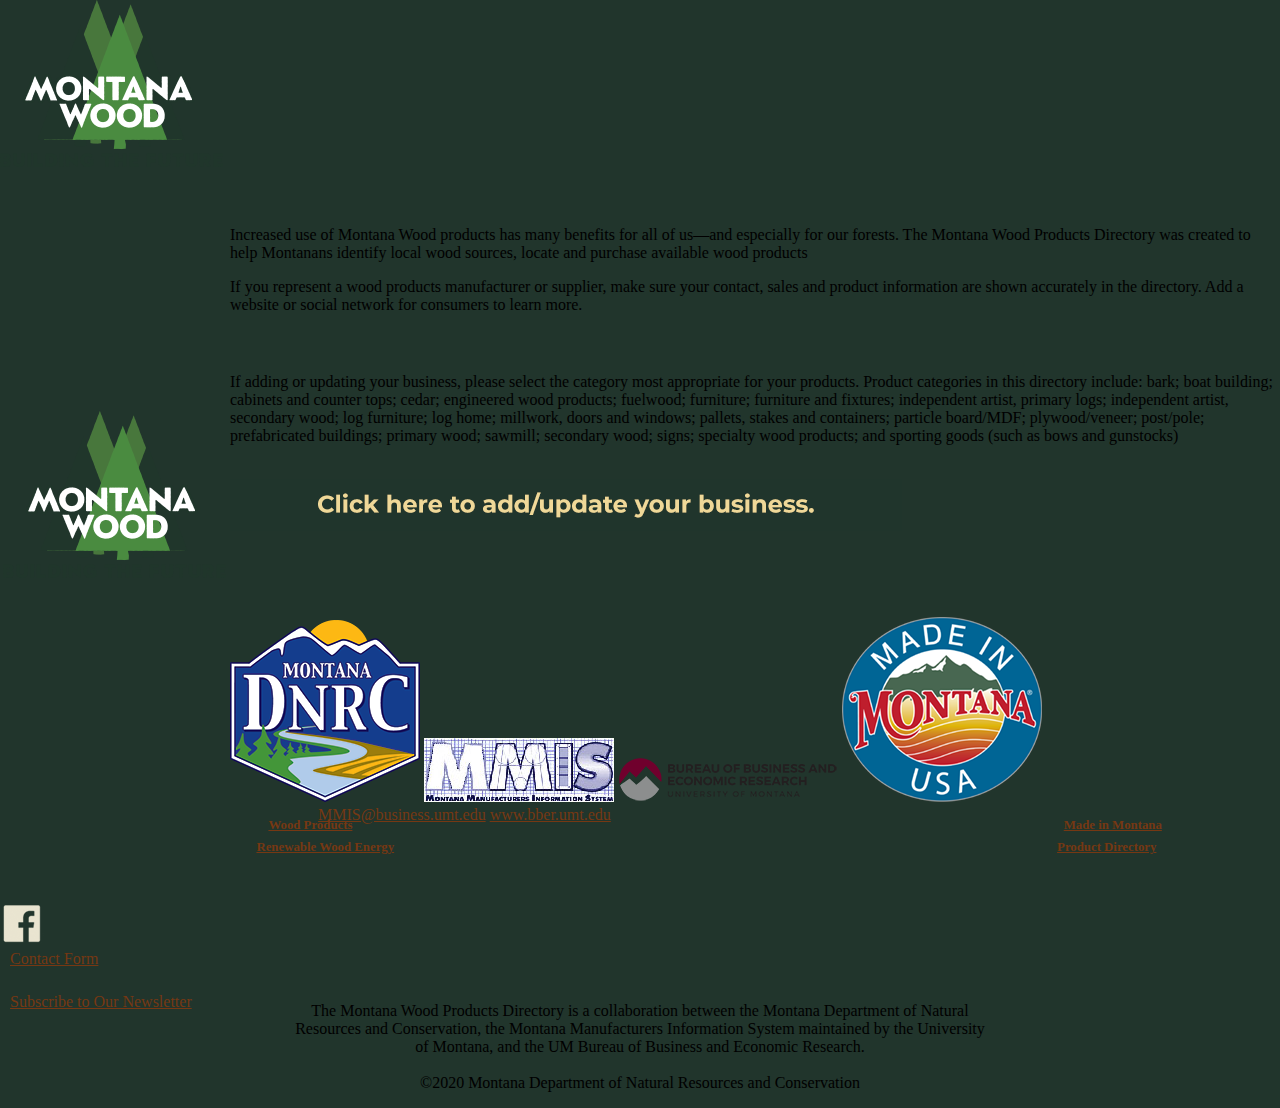
<file: update.html>
<!doctype html>
<html lang="en">
<head>

<meta name="viewport" content="width=device-width, initial-scale=1.0">
<link rel="stylesheet" href="https://cdnjs.cloudflare.com/ajax/libs/font-awesome/4.7.0/css/font-awesome.min.css">
<title>Untitled Document</title>
<link rel="stylesheet" href="css/styles3.css" type="text/css">
<script  src = "js/index.js"></script> 
</head>

<body>

    <div class="topnav">
        <a href="javascript:void(0);" class="activate" onclick="myFunction8()">MENU</a>
        <div id="myLinks">
            <a href="index.html" >HOME</a> 
            <a href="ask.html">ASK FOR</a> 
            <a href="why.html">WHY BUY</a> 
            <a href="build.html">BUILD WITH</a>
            <a href="about.html">ABOUT</a>
        </div>
        <a href="javascript:void(0);" class="icon" onclick="myFunction8()">
          <i class="fa fa-bars"></i>
        </a>
      </div>


<div id="headerdiv" >
        <img id="logoid" src="images/mwlogo.png">
    <nav>
        <a href="index.html">HOME</a> 
        <a href="ask.html">ASK FOR</a> 
        <a href="why.html">WHY BUY</a> 
        <a href="build.html">BUILD WITH</a>
        <a href="about.html">ABOUT</a>
      </nav>  
</div>
<div  id="contentdiv">
    
<table id="contenttable">
    <tbody>
        <tr>
            <td id="lefttable">
                <div id="logo2div"><img id="logoid2" src="images/mwlogo.png"></div>                
                <div id="formdiv">
                    
                   

                 



            </td>
            <td id="righttable2">
    <h1>UPDATE YOUR MONTANA WOOD PRODUCTS DIRECTORY ENTRY</h1>
	
	<p>Increased use of Montana Wood products has many benefits for all of us—and especially for our forests. The Montana
	   Wood Products Directory was created to help Montanans identify local wood sources, locate and purchase available
	   wood products</p>
	<p>If you represent a wood products manufacturer or supplier, make sure your contact, sales and product information are
	   shown accurately in the directory. Add a website or social network for consumers to learn more.</p>
	   
	 <h3>Wood Product Categories</h3>

    <p>If adding or updating your business, please select the category most appropriate for your products. Product categories in this
	   directory include: bark; boat building; cabinets and counter tops; cedar; engineered wood products; fuelwood; furniture;
       furniture and fixtures; independent artist, primary logs; independent artist, secondary wood; log furniture; log home; millwork,
       doors and windows; pallets, stakes and containers; particle board/MDF; plywood/veneer; post/pole; prefabricated buildings;
       primary wood; sawmill; secondary wood; signs; specialty wood products; and sporting goods (such as bows and gunstocks)</p>
			
	<div><br style="line-height:3px;"/>
			
		
	 <a href="contact.html"><img src="buttons/addupdate.png" id="addupdate" alt="add Update"></a>	
				
			
	</div>
				
	<h6 id= "updatetext">Business listings and profiles in this directory are populated with information from the Montana Manufacturing
	    Information System (MMIS) maintained by the University of Montana Bureau of Business and Economic Research
		and the Made in Montana product directory maintained by the Montana Department of Commerce.</h6><br></br>
				
	<img src="logos/DNRC.png" id="dnrc" alt="DNRC Logo">	
	<img src="logos/mmis.jpg" id="mmis" alt="Montana Manufacturing Information System">	
	<img src="logos/BBERnewsmall.png" id="bber" alt="Montana Manufacturing Information System">	
	<img src="logos/MiMlogo.png" id="mim" alt="Made in Montana">
	<br style="line-height:3px;"/>
		
	<a href="https://www.buymontanawood.com/" id="buymtwood">Wood Products</a>
	<a href="mailto:MMIS@business.umt.edu" id="www"> MMIS@business.umt.edu</a>
	<a href="http://www.bber.umt.edu" id="xxx">www.bber.umt.edu</a>
	
	<a href="http://dnrc.mt.gov/divisions/forestry/forestry-assistance/biomass" id="renewable">Renewable Wood Energy</a>
	<a href="https://madeinmontanausa.com/Products/LocalWoodisGood/" id="madeinmt">Made in Montana</a>
	<a href="https://madeinmontanausa.com/Products/LocalWoodisGood" id="madeinmt2">Product Directory</a><br></br>
				
	
	</div>
</div>




  </div>
		


            </td>
        </tr>
    </tbody>
</table>
</div>

</div>
<div id="footerbottom">
    <h2 id="connect"> CONNECT WITH US</h2><br style="line-height:2px;"/>

    <a href = "https://facebook.com/MontanaDNRC"><div class="facebookdiv"></div></a>
    <a href = "contact.html"><div style="margin-left:10px;margin-bottom:25px;" id="footerbuttons" class="footerbuttonsclass">Contact Form</div></a> 
    <a href = "contact.html#sub"> <div style="margin-left:10px;" id="footerbuttons" class="footerbuttonsclass">Subscribe to Our Newsletter</div></a>  

    <div id="smallfootertext">
        <p  id="footertext">The Montana Wood Products Directory is a collaboration between the Montana Department of Natural Resources and Conservation, the Montana Manufacturers Information System maintained by the University of Montana, and the UM Bureau of Business and Economic Research.<br />
        <br />
        &copy;2020 Montana Department of Natural Resources and Conservation</p>
      
    </div>

</div>
</body>
</html>
<!-- window.onclick = function(event) { -->
  <!-- if (!event.target.matches('.dropbtn')) { -->
    <!-- var dropdowns = document.getElementsByClassName("dropdown-content"); -->
    <!-- var i; -->
    <!-- for (i = 0; i < dropdowns.length; i++) { -->
      <!-- var openDropdown = dropdowns[i]; -->
      <!-- if (openDropdown.classList.contains('show')) { -->
        <!-- openDropdown.classList.remove('show'); -->
      <!-- } -->
    <!-- } -->
  <!-- } -->
<!-- } -->

	 
 <!-- </script>  -->
</file>
<file: css/styles3.css>
@charset "UTF-8";
/* CSS Document */

.list-group{
    margin-left:-20px;
}
.slider-button{
    color:white;
    font-size: 48px;
}
.slide{
    text-align: center;

}
.backtobutton{
    width:100%;
}
.backtobutton1 {
    position: relative;
    width: 35vw;
    height: auto;
}

.bberlogo{
    position: relative;
    top: 0vm;
    left: 30vm;
    width: 14.5vw;
    height: auto;
    background-color: clear;
}

#containerLeft{
    width:83%;
    margin-left: 4%;
    background-color: #e9e4d1;
    border-radius:25px;
    border: 4px solid #4c8a44;	
    background-color:#21352c;
    padding: 2%;
}

.search  {
   color: #f2cb8a;
   font-size:20px;
   font-weight:500;
   text-align: center;
}

.search-group{
    margin-bottom: 18px;

}

.content-text-group{
    padding-bottom: 15px;
}

.dropdown-content {
    display: block;
    background-color: #e9e4d1;
    min-width: 10em;
    box-shadow: 0px .5em 1em 0px rgba(0,0,0,0.2);
    padding-top:2%;
    padding-bottom:2%;
    line-height: 20px;
    font-family: Montserrat, sans-serif;
    font-weight: 800;
    font-size: 12px;
    color:#21352c;
    border-radius: 0px 0px 20px 20px;
    margin-top:-10px;
    position: relative;
    z-index:1;
}
      
.dropbtn:hover, 
.dropbtn:focus {
    background-color: #4c8a44;
    color:#e9e4d1;
}
  
.dropdown{
    position: relative;
    display: inline-block;
    background-color:#21352c;
    width:100%;
}
  
  
.dropdown-content a {
    color: #21352c;
    background-color:e9e4d1;
    padding: 3.75em 1em;
    text-decoration: none;
    display: block;
}

.dropdown-content a:hover {
    background-color: #4c8a44
}

.dropbtn {
	background-color: #e9e4d1;
	color: #21352c;
	padding: 1em;
	font-family: Montserrat, sans-serif;
	text-align: center;
	font-size: .75vw;
	border: none;
	cursor: pointer;
}

.button {
	width:100%;
	text-align:center;
	display:block;
	border-radius: 10px;
	font-size:12px;
    font-weight: bold;
    position: relative;;
    z-index:2;
	
}

.advanced  {
    color: #f2cb8a;
	font-size:20px;
    font-weight:500;
    text-align: center;
}
    
.or  {
    color: #f2cb8a;
	font-size:20px;
	font-weight:500;
	top: 0vh;
    padding-bottom:20px;
    text-align: center;
    
}
    
#ctext  {
    border-radius: 10px;	
    font-size:12px;
    height:2.5vw;
    padding-right:3px;
    font-weight: bold;
    color: #21352c;
    width: 97.0%;
    background-color: #e9e4d1;
    font-family: Montserrat, sans-serif;
}


.form-control-button {
    border-radius: 10px;	
    font-size:12px;
    background-color: #e9e4d1;
    margin-right: 3px;
}
     
#buttonhover:hover {
    background-color:#f7c242 !important;
    color:#247443 !important;
}

#buttonhover {
    font-size:20px;
    font-family:'Montserrat', helvetica, san-serif;
    line-height:25px;
}
.show {display:block;}

/* BREAK */


.topnav {
    overflow: hidden;
    background-color:  #21352c;
    position: relative;
    font-family:'Montserrat', helvetica, san-serif;
}
  
  /* this and the class for .topnav are the same? */

  
.topnav a {
    color: #e9e4d1;
    padding: 14px 16px;
    text-decoration: none;
    font-size: 17px;
    display: block;
}
  
  .topnav a.icon {
    background: #4c8a44;
    display: block;
    position: absolute;
    right: 0;
    top: 0;
    color:#21352c;
  }

  .topnav a:hover {
    background-color:#e9e4d1;
    color: #21352c;
  }
  
  .activate {
    background-color:#4c8a44;
  }

  .activate a {
    color: #21352c !important;
  }

.headerdiv {
    width:100%;
    height:156px;
    background-image: url("../images/navbg.jpg");
    background-repeat: no-repeat;
	background-size: cover;
}

body {
margin:0px;
padding:0px;
background-color:#21352c;
}

a {
	color:#763813;
	}

.lefttable {
    width:30%;
    display: inline-block;
    border: 0px;
    padding: 0px;
    vertical-align: top;
    margin-top:4.9%;
    margin-bottom:5%;
}

.righttable {
    width:61%;
    display: inline-block;
    background-color:#e9e4d1;
    border: 0px;
    padding: 0px;
    vertical-align: top;
    padding:1%;
    margin:1%;
    margin-top:6%;
    margin-right:5%;
    font-family: 'Montserrat', sans-serif;
    margin-bottom:50px;
    
}

.content-main-nosearch {
    width:80%;
    display: inline-block;
    background-color:#e9e4d1;
    border: 0px;
    padding: 0px;
    vertical-align: top;
    padding:1%;
    margin:1%;
    margin-top:1%;
    margin-right:10%;
	margin-left:10%;
    font-family: 'Montserrat', sans-serif;
    margin-bottom:50px;
    
}

h1, h2,h3, h4, h5 {
    color: #21352c;
	font-size:20px;
    margin-bottom: 0;                                   /*byronCSS*/
    font-family: 'Montserrat', sans-serif;
    font-weight: 800;
}
h6 {
	color: #21352c;
	font-size:10px;
    margin-bottom: 0;                                   /*byronCSS*/
    font-family: 'Montserrat', sans-serif;
    font-weight: 400;
}

.boxtitle {
    font-size:20px;
    font-family:'Montserrat', helvetica, san-serif;
    font-weight:600;
    line-height:20px;
    background-color:#21352c;
    display:inline-block;
    padding:10px 15px 10px 15px;
    border-radius:5px;
    border:2px solid #4c8a44;
    color:#f2cb8a;
    margin-bottom:10px;
    margin-top:0px;
    }

.content-main {
    width:100%;
    border: 0px;
    padding: 0px;
    border-spacing:0px !important;
}

.center-content{
    display: flex;
    min-width: -webkit-fill-available;
    justify-content: center;
}

.center-content>.download-button{
    padding-right: 20px;
}

.content-div {
    width:100%;
    background-color: rgb(208, 226, 43);
    background-image: url("../images/bodybg.jpg");
    background-repeat: no-repeat;
    background-size: 100%;
    background-color:#f2cb8a;
}

.directory {
    
    height:200px;
    background-image: url("../images/topfooter.jpg");
    background-repeat: no-repeat;
    background-size: 100%;
    text-align: center;
    padding-top:30px;
}


.mwpd {
	font-size:30px;
    font-weight:700;
    font-family: 'Montserrat', sans-serif;
    color:#21352c;
    margin:0;
  	
}
	
.update {
	font-size:24px;
    font-weight:700;
    font-family: 'Montserrat', sans-serif;
    color:#21352c;
    margin-top:0px;
}
    
.updatebutton {
    font-size:24px;
    font-family:'Montserrat', helvetica, san-serif;
    font-weight:600;
    line-height:20px;
    background-color:#21352c;
    display:inline-block;
    padding:10px 15px 10px 15px;
    border-radius:5px;
    border:2px solid #4c8a44;
    color:#f2cb8a;
    margin-bottom:0px;
    margin-top:0px;

}

.updatebuttonclass:hover {
background-color:#e9e4d1 !important;
color:#21352c !important;
}

.footerbutton:hover {
    color:#f2cb8a !important;
    background-color:#21352c !important;
}




.footer {
    background-color:#21352c;
    height:200px;
    text-align: center;
}

.twitterdiv {
    background-image: url("../images/twitterbtn.png");
    height:44px;
    width:44px;
    background-size: contain;
    background-repeat: no-repeat;
    background-position-x: center;
    background-position-y: center;
    display: inline-block;
    margin-left:20px;
}

.twitterdiv:hover {
    background-image: url("../images/twitterbtnhover.png");
    display: inline-block;
}

.facebookdiv {
    background-image: url("../images/facebookbtn.png");
    height:44px;
    width:44px;
    background-size: contain;
    background-repeat: no-repeat;
    background-position-x: center;
    background-position-y: center;
    display: inline-block;
}

.facebookdiv:hover {
    background-image: url("../images/facebookbtnhover.png");
    display: inline-block;
}

.pinterestdiv {
    background-image: url("../images/pinterestbtn.png");
    height:44px;
    width:44px;
    background-size: contain;
    background-repeat: no-repeat;
    background-position-x: center;
    background-position-y: center;
    display: inline-block;
    margin-left:20px;
}

.pinterestdiv:hover {
    background-image: url("../images/pinterestbtnhover.png");
    display: inline-block;
}


.connect{
	
	position:relative;
	color:#f2cb8a;
    margin:0px;
	padding-bottom:25px;
	font-family:'Montserrat', helvetica, san-serif;
	font-size:30px;
    font-weight:600;
    margin-top:30px;
}


.footertext {
	font-size: 14px;
	font-weight: 400;
	color:#eed79c;
    font-family:'Montserrat', helvetica, san-serif;
    max-width: 700px;
    
	
}

#smallfootertext {
    width:85%;
    max-width:700px;
    text-align: center;
    margin: 0 auto;
    margin-top:-25px;
}

.footerbutton {
    font-size:20px;
    font-family:'Montserrat', helvetica, san-serif;
    font-weight:600;
    line-height:20px;
    background-color:#e9e4d1;
    display:inline-block;
    padding:10px 15px 10px 15px;
    border-radius:5px;
    border:2px solid #4c8a44;
    color:#21352c;
    vertical-align:top;
    }

nav {
    font-family: 'Montserrat', sans-serif;
    font-weight: 600;
    float:right;
    margin-right:5%;
    font-size:25px;
    line-height:156px;
    color:#21352c;
}
nav a {
    margin-left:15px;
    margin-right:15px;
    text-decoration:none;
    color:#21352c;
    border-bottom: 3px solid transparent;
}

nav a:hover {
    border-bottom: 3px solid #21352c;
    width:50%;
}

a.active {
    border-bottom: 3px solid #21352c;
}

#formdiv {
   
    width:80%;
    margin:0 auto;
    padding:1%;
    margin-top:4%;
    margin-bottom:4%;
}

.logoid {
    margin-top:16px;
    margin-left:4%;
    width:10%;
}

.logo2div {
    margin:0 auto;
    text-align: center;
    margin-bottom:35px;
    display:none;
}

/* Why have this display none Z. Campbell*/
.topnav {
    display:none;
}


#back {
	position:relative;
	Top: -23vw;
	left: 5vw;
	opacity:.6;
}
#next {
	position:relative;
	Top: -23vw;
	left: 63vw;
	opacity:.6;
}

#brian {
	width: 100%;
	position:relative;
		
	}
#gordy {
	width: 100%;
	position:relative;
		
	}
.addupdate  {
	position: relative;
	width: 45vw;
	height:auto;
	left:16vw;
		
	}
.readmore{
	color:#c9a034;
	
}
#updatetext {
	position: relative;
	margin-left: 10vw;
	margin-right: 10vw;	
	}
.dnrc  {
	position: relative;
	left: 1vw;
	width: 11vw;
	height:auto;
	margin-right: 1vw;		
	}
.mmis {
	position: relative;
	left: 6vw;
	top: -5.25vh;
	width: 14vw;
	height:auto;
	margin-right: 1vw;		
	}
.bber {
	position: relative;
	left: 13vw;
	top: -6.5vh;
	width: 16vw;
	height: auto;
	margin-right: 1vw;		
	}
.mim  {
	position: relative;
	left:20vw;
	width: 11vw;
	height:auto;
	margin-right: 1vw;		
	}
#buymtwood  {
	position: relative;
	left:3vw;
	top:1vh;
	font-size: 1vw;
	font-weight: 600;
	}
.mmisemail1 {
	position: relative;
	left:11.62vw;
	top:-4.5vh;
	font-size: 1vw;
	font-weight: 600;
	}
	#bber2 {
	position: relative;
	left:24vw;
	top:-5.5vh;
	font-size: 1vw;
	font-weight: 600;
	}
#madeinmt {
	position: relative;
	left:24vw;
	top:1vh;

	font-size: 1vw;
	font-weight: 600;		
	}
#renewable {
	position: relative;
	left:-28vw;
	top: 3.5vh;
    font-size: 1vw;
	font-weight: 600;		
	}
#madeinmt2 {
	position: relative;
	top:3.5vh;
	left:15.5vw;
	font-size: 1vw;
	font-weight: 600;	
	}
.backtobutton{
	position:relative;
	width: 35vw;
	height:auto;	
}
.madeinbutton{
	position:relative;
	width: 25vw;
	height:auto;	
}

.DNRClgo{
    position:relative;
    top:-1vw;
    width: 12vw;
    height:auto;
    left:60vw;
}

.contactWIG{
	
	position:relative;
	top: 1vw;
	left: 50vw;
	color:#763813;
	font-size: 1.25vw;  
}
.contactWIG2{
	
	position:relative;
	top: 3vw;
	left: 38vw;
	color:#763813;
	font-size: 1.25vw;  
}
.fname{
	position:relative;
	top:-12vw;	
	left: 0vw;
	width: 25vw;	
	height:auto;
	font-size: 1.8vw;
}
.fnameText{

	position:relative;
	top:-12vw;	
	left: 0%;
	font-size: 1.25vw;	
}
.lname{
	position:relative;
	top: -11vw;	
	left:0%;
	width:25vw;
	height:auto;	
	font-size: 1.8vw;
}
.lnameText{
	position:relative;
	top:-11vw;	
	left: 0%;
	font-size: 1.25vw;	
}
.email{
	position:relative;
	top:-10vw;	
	left:0%;
	width:25vw;	
	height:auto;	
	font-size: 1.8vw;
}
.emailText{
	position:relative;
	top:-10vw;		
	left:0%;
	font-size: 1.25vw;
}
.company{
	position:relative;
	top:-9vw;	
	left:0%;
	width:25vw;	
	height:auto;	
	font-size: 1.8vw;
}
.companyText{
	position:relative;	
	top:-9vw;
	left:0%;
	font-size:1.25vw;	
}
.subject{
	position:relative;
	top:-8vw;	
	left: 0%;
	width:35vw;	
	height:auto;	
	font-size: 1.8vw;
}
.subjectText{
	position:relative;
	top:-8vw;	
	left:0%;
	font-size: 1.25vw;	
}
.message{
    position:relative;	
    width:75vw;	
    height:20vw;
    top:-7vw;
    font-size: 1.8vw;
}
.messageText{
	position:relative;
	top:-7vw;	
	left:0;
	font-size: 1.25vw;
}
.submitcontact{	
	position:relative;
	top:-7vw;
	left:0%;
	width: 10.50vw;
	height:auto;
	}
.mmis2{
	position:relative;
	top:0vw;
	left:18vw;
	width: 12.5vw;
	height: auto;
}
.bber2{ 
    position:relative;
	top:-.75vw;
	left:32vw;
	width: 14.5vw;
	height: auto;
	background-color:clear;
}
.mmisemail1 {	                    
position: relative;
top:-1vw;
left:18vw;
font-weight:550;
}
.mmisemail2 {	                    
position: relative;
top:-3.5vw;
left:41vw;
font-weight:550;
font-size: 1vw;
}
.subscribe{	
	position:relative;
	left: 22vw;
	top:1vw;
	font-size: 1.52vw;	
}
.subscribe2{	
	position:relative;
	left: 20vw;
	top:2vw;
	width:9vw;
	height: auto;
	font-size: 1.52vw;	
}
.emailSubscribe{
		position:relative;
		top:1vw;
		left: 20vw;
		width: 35vw;
		height:2.5vw;
		font-size: 1.25vw;	
	}
.facebook {
	position: relative;
	top:1vw;
	left:35vw;
	width: 4.25vw;
	height:auto;
}

.boxtitle>a,
.boxtitle>a:visited {
    color:#f2cb8a;
    text-decoration: none !important;
}

.center-content{
    display: flex;
    align-items: center;
}



@media only screen and (max-width: 1179px) {
    nav {
        font-family: 'Montserrat', sans-serif;
        font-weight: 600;
        float:right;
     
        font-size:25px;
        line-height:156px;
    }
    nav a {
        margin-left:15px;
        margin-right:15px;
        text-decoration:none
    }
}

@media only screen and (max-width: 1163px) {
    nav {
        font-family: 'Montserrat', sans-serif;
        font-weight: 600;
        float:right;
     
        font-size:20px;
        line-height:156px;
    }
    nav a {
        margin-left:15px;
        margin-right:15px;
        text-decoration:none
    }
}

@media only screen and (max-width: 978px) {
    nav {
        font-family: 'Montserrat', sans-serif;
        font-weight: 600;
        float:right;
     
        font-size:18px;
        line-height:156px;
    }
    nav a {
        margin-left:15px;
        margin-right:15px;
        text-decoration:none
    }
}

@media only screen and (max-width: 891px) {
    nav {
        font-family: 'Montserrat', sans-serif;
        font-weight: 600;
        float:right;
     
        font-size:15px;
        line-height:156px;
    }
    nav a {
        margin-left:10px;
        margin-right:10px;
        text-decoration:none
    }

}

@media only screen and (max-width: 767px) {
    #lefttable {
        width:100%;
        display: block;

  
        border: 0px;
        padding: 0px;

        padding-top:4%;
        margin-top:0;
    }
    
    #righttable {
        width:92%;
        display: block;
        border: 0px;
       
        margin:0;
        padding:4%;
        margin-bottom:0px;
  
    }
    nav {
        font-family: 'Montserrat', sans-serif;
        font-weight: 800;
        float:right;
        margin-right:30px;
        font-size:10px;
        line-height:156px;
    }
    nav a {
        margin-left:15px;
    margin-right:15px;
        text-decoration:none
    }

    #formdiv {
       
        width:80%;
        margin:0 auto;
        padding:1%;
        margin-top:0;
        margin-bottom:0;
    
    }
    .headerdiv {
        display:none;
    }

    .mwpd {
        font-size:21px;
        font-weight:700;
        font-family: 'Montserrat', sans-serif;
        color:#21352c;
        margin:0;
          
    }
        
    .update {
        font-size:17px;
        font-weight:700;
        font-family: 'Montserrat', sans-serif;
        color:#21352c;
        margin-top:0px;
    }
        
    .updatebutton {
        font-size:17px;
        font-family:'Montserrat', helvetica, san-serif;
        font-weight:600;
        line-height:20px;
        background-color:#21352c;
        display:inline-block;
        padding:10px 15px 10px 15px;
        border-radius:5px;
        border:2px solid #4c8a44;
        color:#f2cb8a;
        margin-bottom:0px;
        margin-top:0px;
    }

    #footertop {
    
        height:235px;
        background-image: url("../images/topfooter.jpg");
        background-repeat: no-repeat;
        background-size: cover;

    }

    .footersubtext {
        width:85%;
        max-width:700px;
        text-align: center;
        margin: 0 auto;
        margin-top:-10px;
    }

    .topnav {
        display:block;
    }

    .logo2div {
        display:block;
    }
    
}

@media only screen 
  and (min-device-width: 320px) 
  and (max-device-width: 568px)
  and (-webkit-min-device-pixel-ratio: 2) {

    .lefttable {
        width:100%;
        display: block;
        border: 0px;
        padding: 0px;
        padding-top:4%;
        margin-top:0;
    }
    
    .righttable {
        width:92%;
        display: block;
        border: 0px;
        margin:0;
        padding:4%;
        margin-bottom:0px;
    }

    nav {
        font-family: 'Montserrat', sans-serif;
        font-weight: 800;
        float:right;
        margin-right:30px;
        font-size:10px;
        line-height:156px;
    }
   
    nav a {
        margin-left:15px;
    margin-right:15px;
        text-decoration:none
    }

    #formdiv {
       
        width:80%;
        margin:0 auto;
        padding:1%;
        margin-top:0;
        margin-bottom:0;
    }
    
    .headerdiv {
        display:none;
    }
    
    .mwpd {
        font-size:21px;
        font-weight:700;
        font-family: 'Montserrat', sans-serif;
        color:#21352c;
        margin:0;
    }
        
    .update {
        font-size:17px;
        font-weight:700;
        font-family: 'Montserrat', sans-serif;
        color:#21352c;
        margin-top:0px;
    }
            
    .updatebutton {
        font-size:17px;
        font-family:'Montserrat', helvetica, san-serif;
        font-weight:600;
        line-height:20px;
        background-color:#21352c;
        display:inline-block;
        padding:10px 15px 10px 15px;
        border-radius:5px;
        border:2px solid #4c8a44;
        color:#f2cb8a;
        margin-bottom:0px;
        margin-top:0px;

    }
    
    #footertop {
    
        height:235px;
        background-image: url("../images/topfooter.jpg");
        background-repeat: no-repeat;
        background-size: cover;
    }
    
    .footersubtext {
        width:85%;
        max-width:700px;
        text-align: center;
        margin: 0 auto;
        margin-top:-10px;
    }

    .topnav {
        display: block;
    }
    
    .logo2div {
        display:block;
    }
}
</file>
